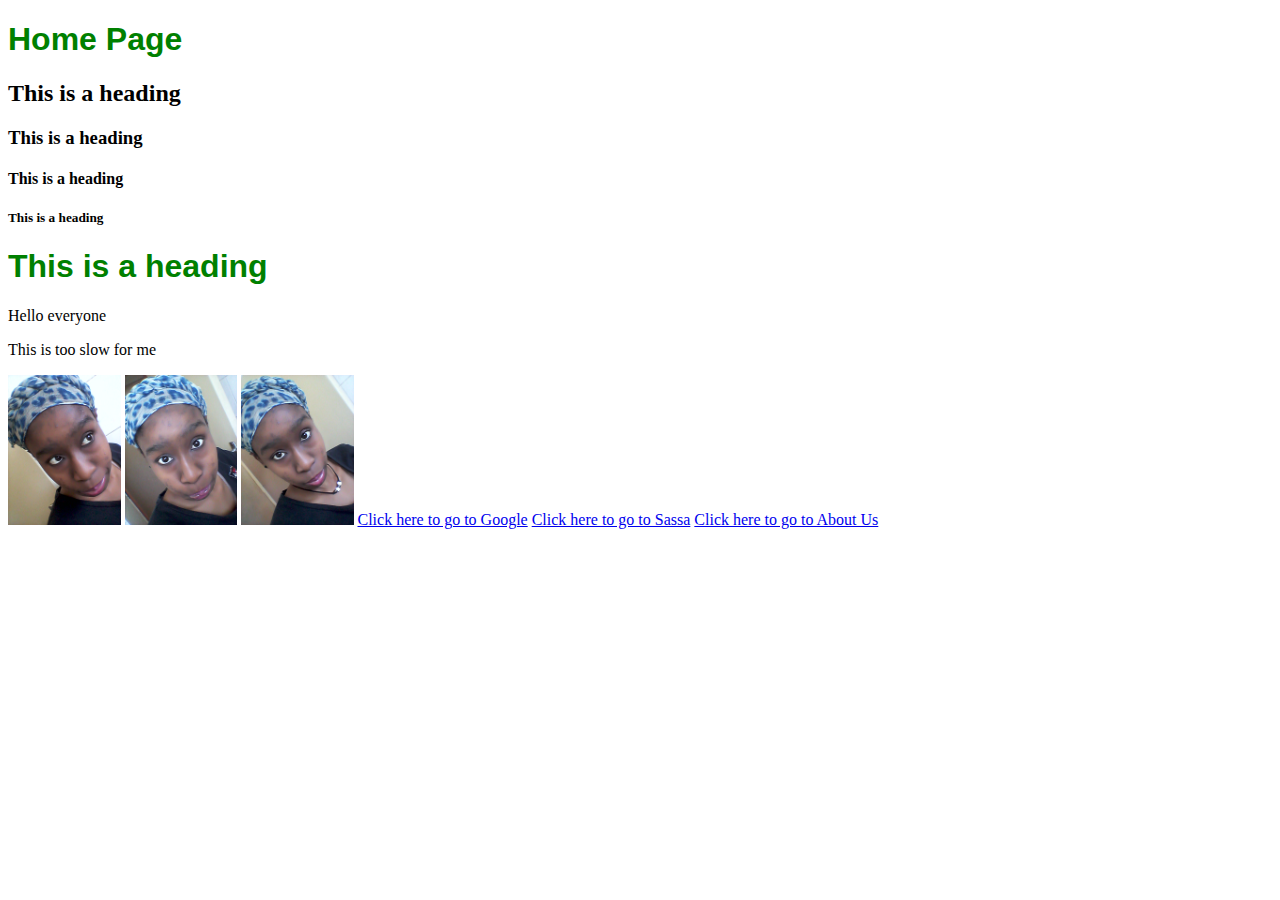
<file: index.html>
<!DOCTYPE html>
<html>
        <head>
            <link rel="stylesheet" href="style.css" >
        </head>
        <body>
            <h1>Home Page</h1>
            <h2>This is a heading</h2>
            <h3>This is a heading</h3>
            <h4>This is a heading</h4>
            <h5>This is a heading</h5>
            <h1>This is a heading</h1>
            <p>Hello everyone</p>
            <p>This is too slow for me</p>
            <a href="me.html"><img src="images/20180703_135524.jpg" height="150"/></a>
            <img src="images/20180703_135725.jpg" height="150" />
            <img src="images/20180703_135933.jpg" height="150" />

            <a href="http://www.google.com">Click here to go to Google</a>
            <a href="http://srd.sassa.gov.za/">Click here to go to Sassa</a>
            <a href="about.html">Click here to go to About Us</a>
        </body>
</html>
</file>
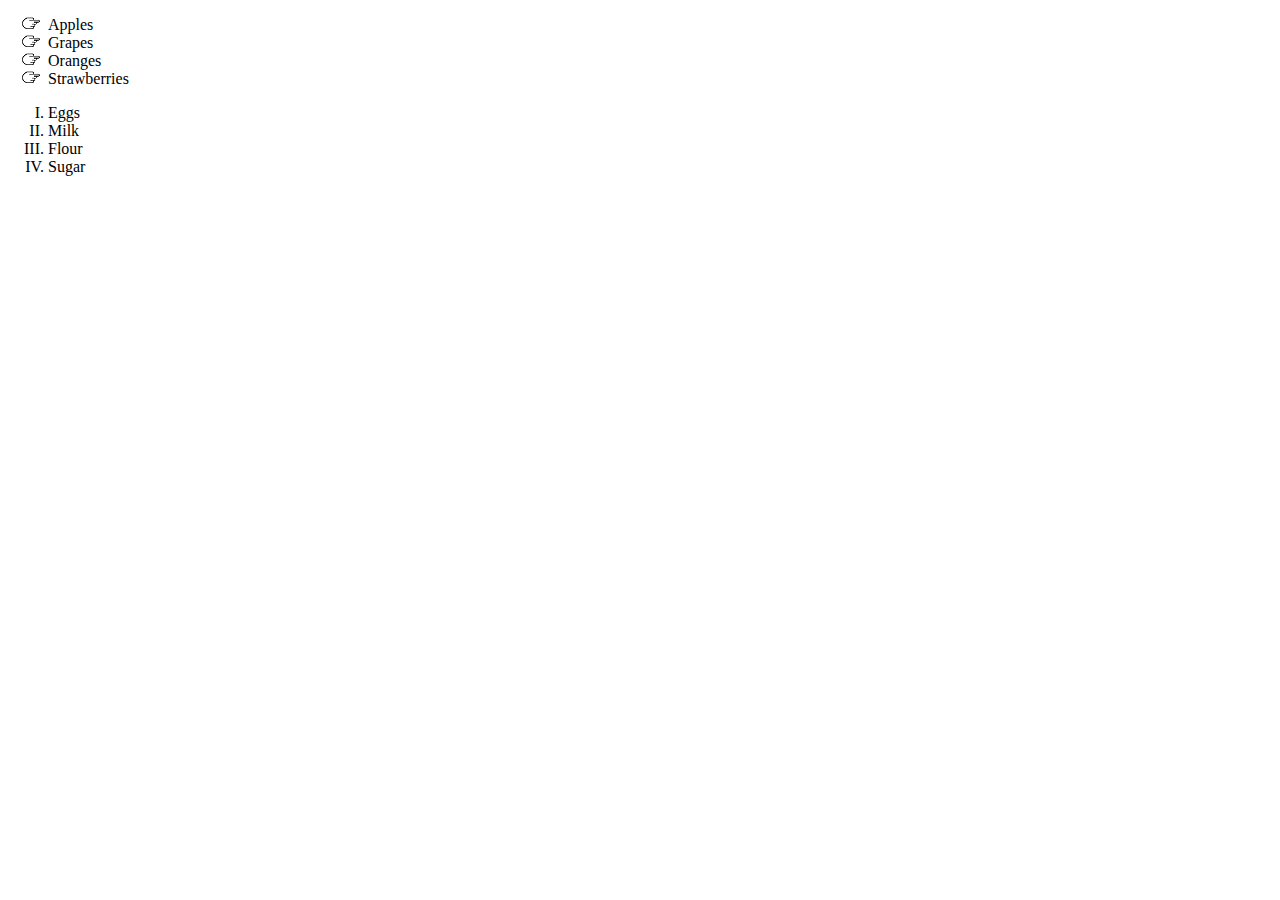
<file: lists.html>
<!DOCTYPE html>
<html>
    <head>
        <link rel="stylesheet" href="style.css" >
    </head>
    <body>
        <ul>
            <li>Apples</li>
            <li>Grapes</li>
            <li>Oranges</li>
            <li>Strawberries</li>
        </ul>

        <ol>
            <li>Eggs</li>
            <li>Milk</li>
            <li>Flour</li>
            <li>Sugar</li>
        </ol>
    </body>
</html>
</file>
<file: style.css>
h1{
    color: green;
    font-family: sans-serif;
}
ul{
    list-style-image: url('images/pointer-icon.png');
}
ol{
    list-style-type: upper-roman;
}
#menu-bar a{
    font-family: Helvetica, sans-serif;
    text-decoration: none;
    background-color: aquamarine;
    padding: 5px;
}
#menu-bar a:hover{
     background-color: aqua;     
     color: white;  

}
</file>
